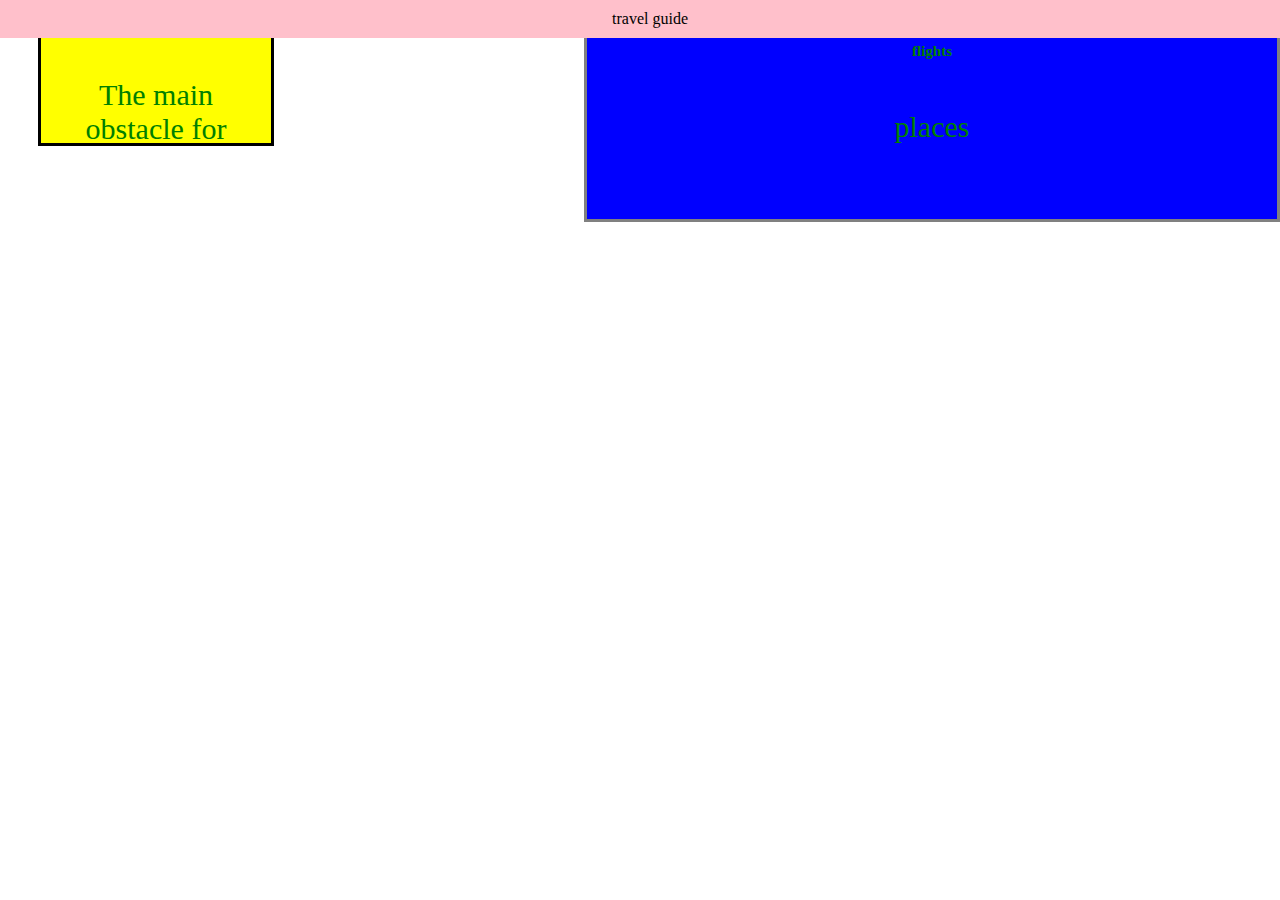
<file: day3-info-panel.html>
<!DOCTYPE html>
<html lang="en">
<head>
  <meta charset="UTF-8">
  <title>Layered Info Panel</title>
  <link rel="stylesheet" href="style.css">
</head>
<body>

  
  <header> travel guide</header>

  <!-- Main Content Container -->
  <div class="Giselle-L">

    <!-- Absolute Info Panel -->
    <div class="info-panel">
      <h3>flights</h3>
      <p>places</p>
    </div>

    <!-- Article Text -->
    <p>The main obstacle for traveling is money,finding the best travel package is essential</p>
    <p></p>

    <!-- Inline Tags -->
    <span class="tag"></span>
    <span class="tag"></span>

  </div>

</body>
</html>
</file>
<file: style.css>
.Giselle-L {
  width: 200px;
  padding: 30px;
  border: 3px solid black;
  margin: 30px;
  background-color: yellow;
 
}
h1 {
  font-size: 30px;
  text-align: center;
  color: pink;
}

h3 {
  font-size: 15px;
  text-align: center;
  color: Green;
}

p {
  font-size: 13px;
  text-align: center;
  color: Green;
}

/* Day 3 Styles */

/* Fixed Header */
header {
  position: fixed;
  top: 0;
  left: 0;
  width: 100%;
  background-color: pink;
  padding: 10px;
  text-align: center;
  z-index: 3;
}

/* Content Container */
.Giselle-L {
  position: relative;
  background-color: yellow;
  padding: 15px;
  margin-top: 10px;
  height: 100px;
  overflow: auto;
}

/* Info Panel */
.info-panel {
  position: fixed;
  top: 0;
  right: 0;
  width: 50%;
  background-color: blue;
  padding: 25px;
  border: 3px solid gray;
  z-index: 1;
}

/* Paragraphs */
p {
  display: block;
  margin: 50px 0;
  font-size: 30px;
}

/* Tags */
.tag {
  display: block;
  background-color: blue;
  padding: 4px 10px;
  margin-right: 8px;
}
</file>
